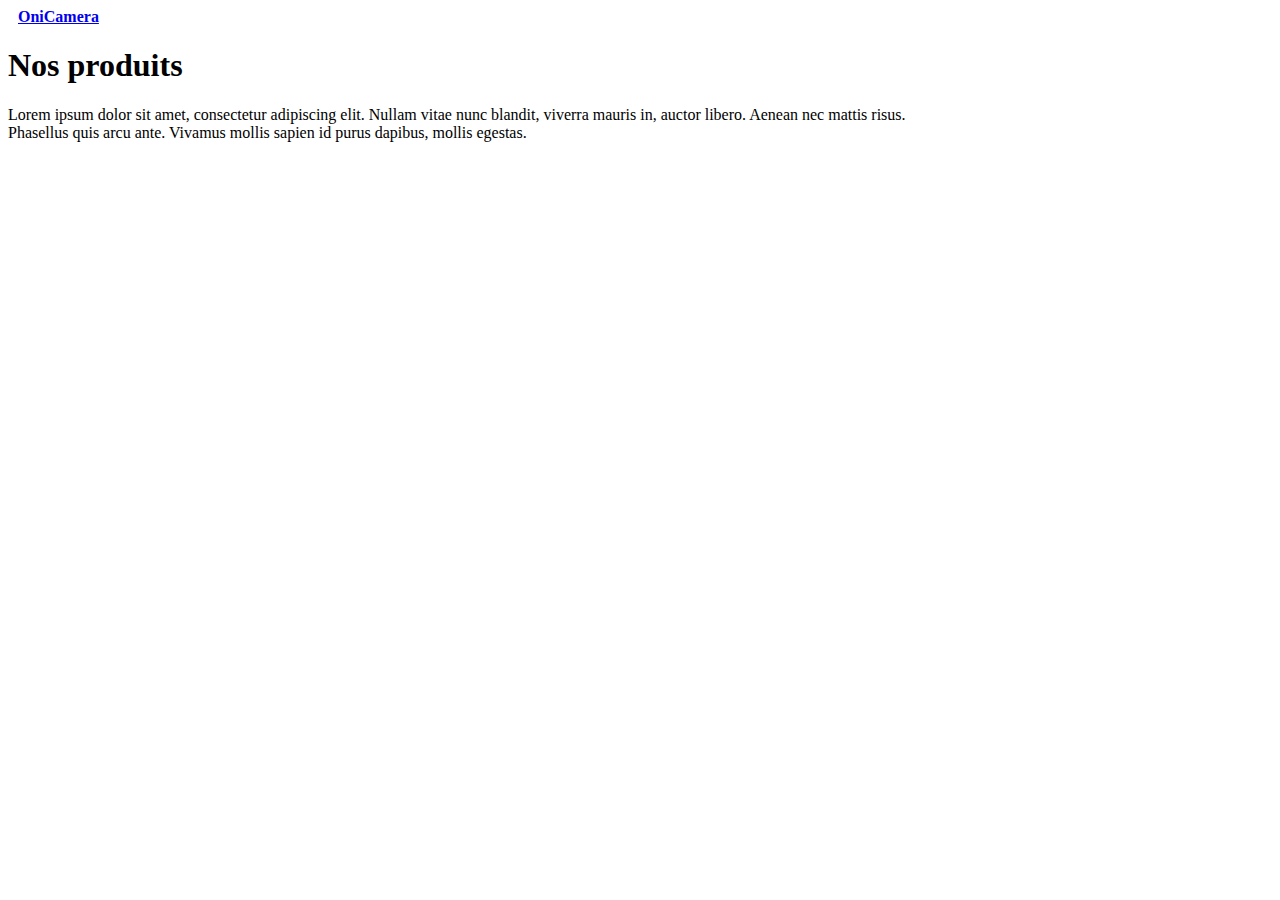
<file: index.html>
<!DOCTYPE html>
<html lang="fr">

<head>
    <meta charset="UTF-8">
    <meta http-equiv="X-UA-Compatible" content="IE=edge">
    <meta name="viewport" content="width=device-width, initial-scale=1.0">
    <title>OriCamera | Nos produits</title>
    
    <link rel="stylesheet" href="https://cdnjs.cloudflare.com/ajax/libs/font-awesome/5.15.3/css/all.min.css"
        integrity="sha512-iBBXm8fW90+nuLcSKlbmrPcLa0OT92xO1BIsZ+ywDWZCvqsWgccV3gFoRBv0z+8dLJgyAHIhR35VZc2oM/gI1w=="
        crossorigin="anonymous" referrerpolicy="no-referrer" />

    <link rel="stylesheet" href="https://cdnjs.cloudflare.com/ajax/libs/bootstrap/5.1.1/css/bootstrap.min.css"
        integrity="sha512-6KY5s6UI5J7SVYuZB4S/CZMyPylqyyNZco376NM2Z8Sb8OxEdp02e1jkKk/wZxIEmjQ6DRCEBhni+gpr9c4tvA=="
        crossorigin="anonymous" referrerpolicy="no-referrer" />

    <link rel="stylesheet" href="./css/style.css">

    <script src="./js/home.js" defer></script>
</head>

<body>
    <header>
        <div class="navbar navbar-dark bg-dark shadow-sm">
            <div class="container">
                <a href="./index.html" class="navbar-brand d-flex align-items-center">
                    <i class="fas fa-camera-retro"></i>
                    <strong class="header-title">OniCamera</strong>
                </a>
                <a class="basket" href="./panier.html" title="Panier">
                    <i class="fas fa-shopping-basket"></i>
                </a>
            </div>
        </div>
    </header>

    <main>
        <section class="py-5 text-center container">
            <div class="row py-lg-5">
                <div class="col-lg-6 col-md-8 mx-auto">
                    <h1 class="fw-light">Nos produits</h1>
                    <p class="lead text-muted">Lorem ipsum dolor sit amet, consectetur adipiscing elit. Nullam vitae
                        nunc blandit, viverra mauris in, auctor libero. Aenean nec mattis risus. Phasellus quis arcu
                        ante. Vivamus mollis sapien id purus dapibus, mollis egestas.</p>
                </div>
            </div>
        </section>

        <div class="album py-5 bg-light">
            <div class="container">
                <div id="products" class="row row-cols-1 row-cols-sm-2 row-cols-md-3 g-3"></div>
            </div>
        </div>
    </main>
</body>

</html>
</file>
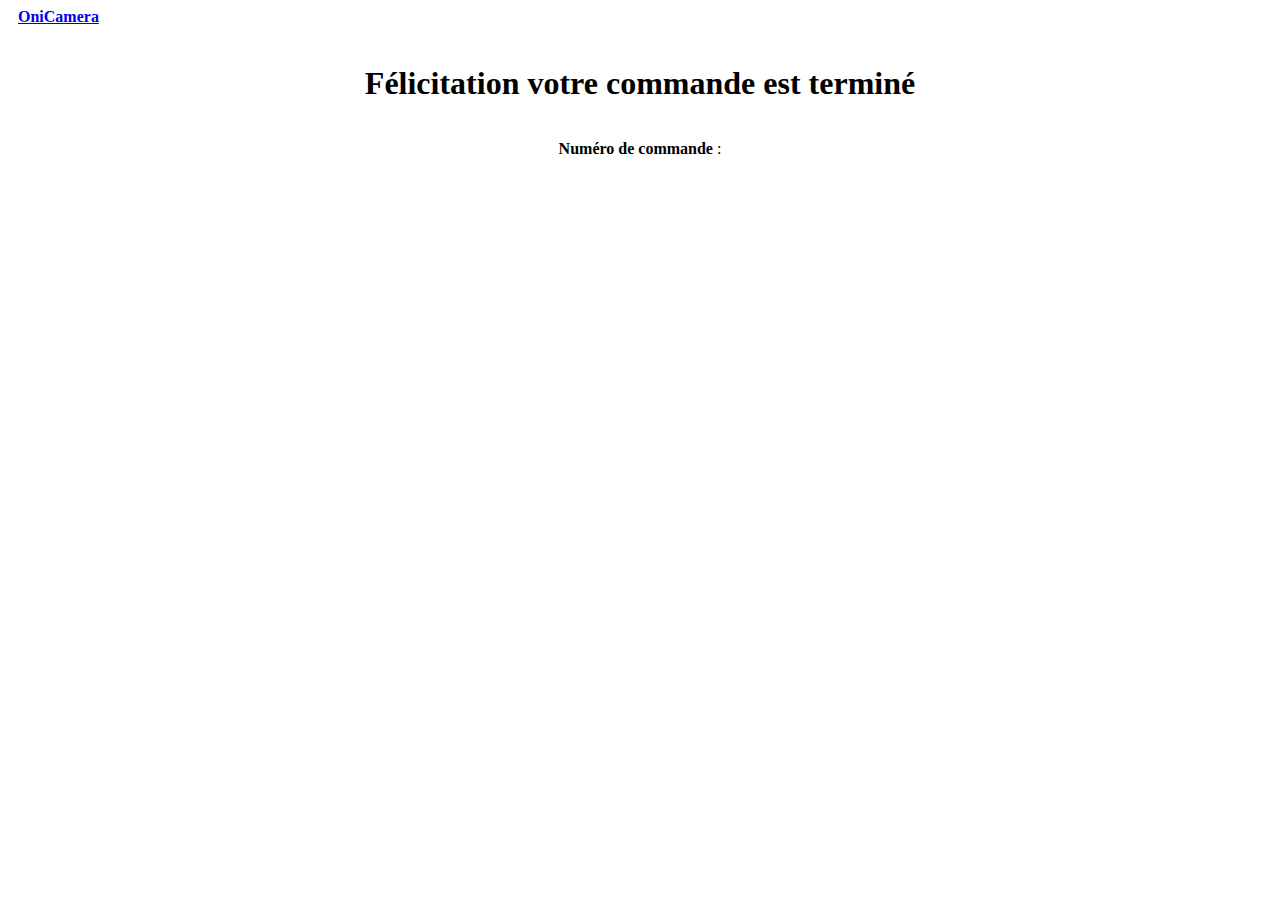
<file: order.html>
<!DOCTYPE html>
<html lang="fr">

<head>
    <meta charset="UTF-8">
    <meta http-equiv="X-UA-Compatible" content="IE=edge">
    <meta name="viewport" content="width=device-width, initial-scale=1.0">
    <title>OriCamera | Commande terminée</title>

    <link rel="stylesheet" href="https://cdnjs.cloudflare.com/ajax/libs/font-awesome/5.15.3/css/all.min.css"
        integrity="sha512-iBBXm8fW90+nuLcSKlbmrPcLa0OT92xO1BIsZ+ywDWZCvqsWgccV3gFoRBv0z+8dLJgyAHIhR35VZc2oM/gI1w=="
        crossorigin="anonymous" referrerpolicy="no-referrer" />

    <link rel="stylesheet" href="https://cdnjs.cloudflare.com/ajax/libs/bootstrap/5.1.1/css/bootstrap.min.css"
        integrity="sha512-6KY5s6UI5J7SVYuZB4S/CZMyPylqyyNZco376NM2Z8Sb8OxEdp02e1jkKk/wZxIEmjQ6DRCEBhni+gpr9c4tvA=="
        crossorigin="anonymous" referrerpolicy="no-referrer" />

    <script src="./js/order.js" defer></script>

    <link rel="stylesheet" href="./css/style.css">

</head>

<body>
    <header>
        <div class="navbar navbar-dark bg-dark shadow-sm">
            <div class="container">
                <a href="./index.html" class="navbar-brand d-flex align-items-center">
                    <i class="fas fa-camera-retro"></i>
                    <strong class="header-title">OniCamera</strong>
                </a>
                <a class="basket" href="./panier.html" title="Panier">
                    <i class="fas fa-shopping-basket"></i>
                </a>
            </div>
        </div>
    </header>

    <main>
        <section class="order">
            <h1>Félicitation votre commande est terminé</h1>
            <p><b>Numéro de commande</b> : <span id="order-id"></span></p>
        </section>
    </main>
</body>

</html>
</file>
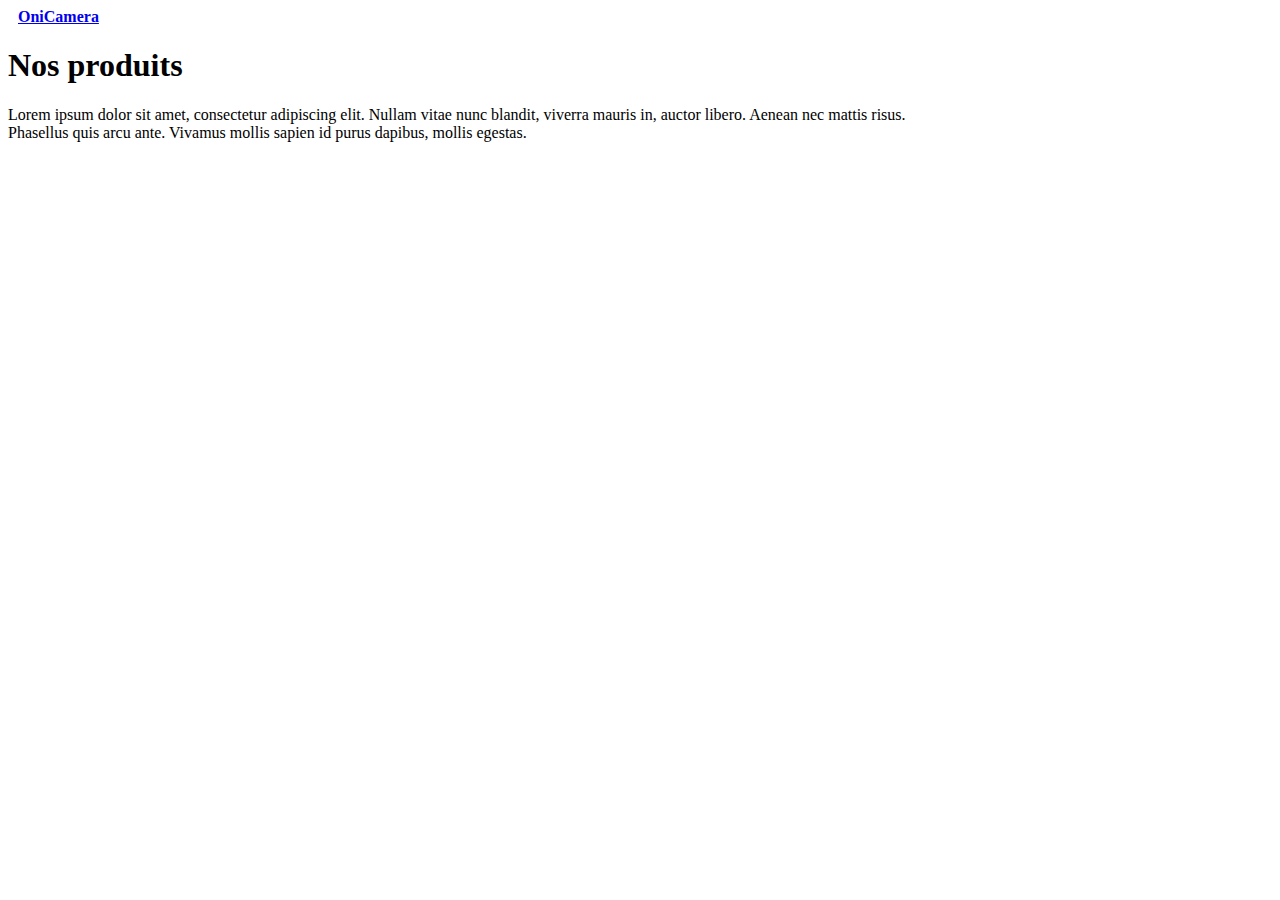
<file: panier.html>
<!doctype html>
<html lang="en">

<head>
    <meta charset="utf-8">
    <meta name="viewport" content="width=device-width, initial-scale=1">
    <title>OriCamera | Panier</title>
    <meta name="description" content="">

    <link rel="stylesheet" href="https://cdnjs.cloudflare.com/ajax/libs/font-awesome/5.15.3/css/all.min.css"
        integrity="sha512-iBBXm8fW90+nuLcSKlbmrPcLa0OT92xO1BIsZ+ywDWZCvqsWgccV3gFoRBv0z+8dLJgyAHIhR35VZc2oM/gI1w=="
        crossorigin="anonymous" referrerpolicy="no-referrer" />

    <link rel="stylesheet" href="https://cdnjs.cloudflare.com/ajax/libs/bootstrap/5.1.1/css/bootstrap.min.css"
        integrity="sha512-6KY5s6UI5J7SVYuZB4S/CZMyPylqyyNZco376NM2Z8Sb8OxEdp02e1jkKk/wZxIEmjQ6DRCEBhni+gpr9c4tvA=="
        crossorigin="anonymous" referrerpolicy="no-referrer" />

    <script src="./js/basket.js" defer></script>

    <link rel="stylesheet" href="./css/style.css">

    <style>
        .bd-placeholder-img {
            font-size: 1.125rem;
            text-anchor: middle;
            -webkit-user-select: none;
            -moz-user-select: none;
            user-select: none;
        }

        @media (min-width: 768px) {
            .bd-placeholder-img-lg {
                font-size: 3.5rem;
            }
        }
    </style>
</head>

<body class="bg-light">
    <header>
        <div class="navbar navbar-dark bg-dark shadow-sm">
            <div class="container">
                <a href="./index.html" class="navbar-brand d-flex align-items-center">
                    <i class="fas fa-camera-retro"></i>
                    <strong class="header-title">OniCamera</strong>
                </a>
                <a class="basket" href="./panier.html" title="Panier">
                    <i class="fas fa-shopping-basket"></i>
                </a>
            </div>
        </div>
    </header>

    <div class="container">
        <main>
            <div class="py-5 text-center">
                <h1>Onicamera Panier</h1>
                <p class="lead">Lorem ipsum dolor sit amet, consectetur adipiscing elit. Cras mollis dui vitae ipsum
                    ultrices, a vehicula risus feugiat. Curabitur a efficitur dui. Integer elit nisi, blandit eu tellus
                    ut molestie.</p>
            </div>

            <div class="row g-5">
                <div class="col-md-5 col-lg-4 order-md-last">
                    <h4 class="d-flex justify-content-between align-items-center mb-3">
                        <span class="text-primary">Your cart</span>
                        <span id="total-product" class="badge bg-primary rounded-pill"></span>
                    </h4>
                    <ul id="basket" class="list-group mb-3">
                        <li class="list-group-item d-flex justify-content-between">
                            <span>Total (EUR)</span>
                            <strong id="total_price"></strong>
                        </li>
                    </ul>
                </div>
                <div class="col-md-7 col-lg-8">
                    <h4 class="mb-3">Adresse de facturation</h4>
                    <form id="final-form">
                        <div class="row g-3">
                            <div class="col-sm-6">
                                <label for="firstName" class="form-label">Prénom</label>
                                <input type="text" class="form-control" id="firstName" placeholder="" value="" pattern="[A-z]+" required>
                            </div>

                            <div class="col-sm-6">
                                <label for="lastName" class="form-label">Nom de famille</label>
                                <input type="text" class="form-control" id="lastName" placeholder="" value="" pattern="[A-z]+" required>
                            </div>

                            <div class="col-12">
                                <label for="email" class="form-label">Email </label>
                                <input type="email" class="form-control" id="email" placeholder="you@example.com"
                                    required>
                            </div>

                            <div class="col-12">
                                <label for="address" class="form-label">Adresse</label>
                                <input type="text" class="form-control" id="address" placeholder="1234 Main St"
                                    required>
                            </div>

                            <div class="col-12">
                                <label for="city" class="form-label">Ville</label>
                                <input type="text" class="form-control" id="city" placeholder="Paris" pattern="[A-z]+" required>
                            </div>
                        </div>
                        <hr class="my-4">
                        <button class="w-100 btn btn-primary btn-lg" type="submit">Poursuivre l'achat</button>
                    </form>
                </div>
            </div>
        </main>
    </div>
</body>

</html>
</file>
<file: css/style.css>
.header-title {
  margin-left: 10px;
}

.basket {
  text-decoration: none;
}

.basket i {
  color: white;
}

.product-details .top #product-image {
  width: 100%;
  height: 400px;
  -o-object-fit: cover;
     object-fit: cover;
}

.product-details .bottom {
  display: -webkit-box;
  display: -ms-flexbox;
  display: flex;
  margin-top: 10px;
  -webkit-box-align: center;
      -ms-flex-align: center;
          align-items: center;
  -webkit-box-orient: vertical;
  -webkit-box-direction: normal;
      -ms-flex-direction: column;
          flex-direction: column;
}

.product-details .bottom #add-to-basket {
  margin-top: 10px;
}

.order {
  margin-top: 18px;
  display: -webkit-box;
  display: -ms-flexbox;
  display: flex;
  -webkit-box-align: center;
      -ms-flex-align: center;
          align-items: center;
  -webkit-box-orient: vertical;
  -webkit-box-direction: normal;
      -ms-flex-direction: column;
          flex-direction: column;
}

.container {
  max-width: 960px;
}
/*# sourceMappingURL=style.css.map */
</file>
